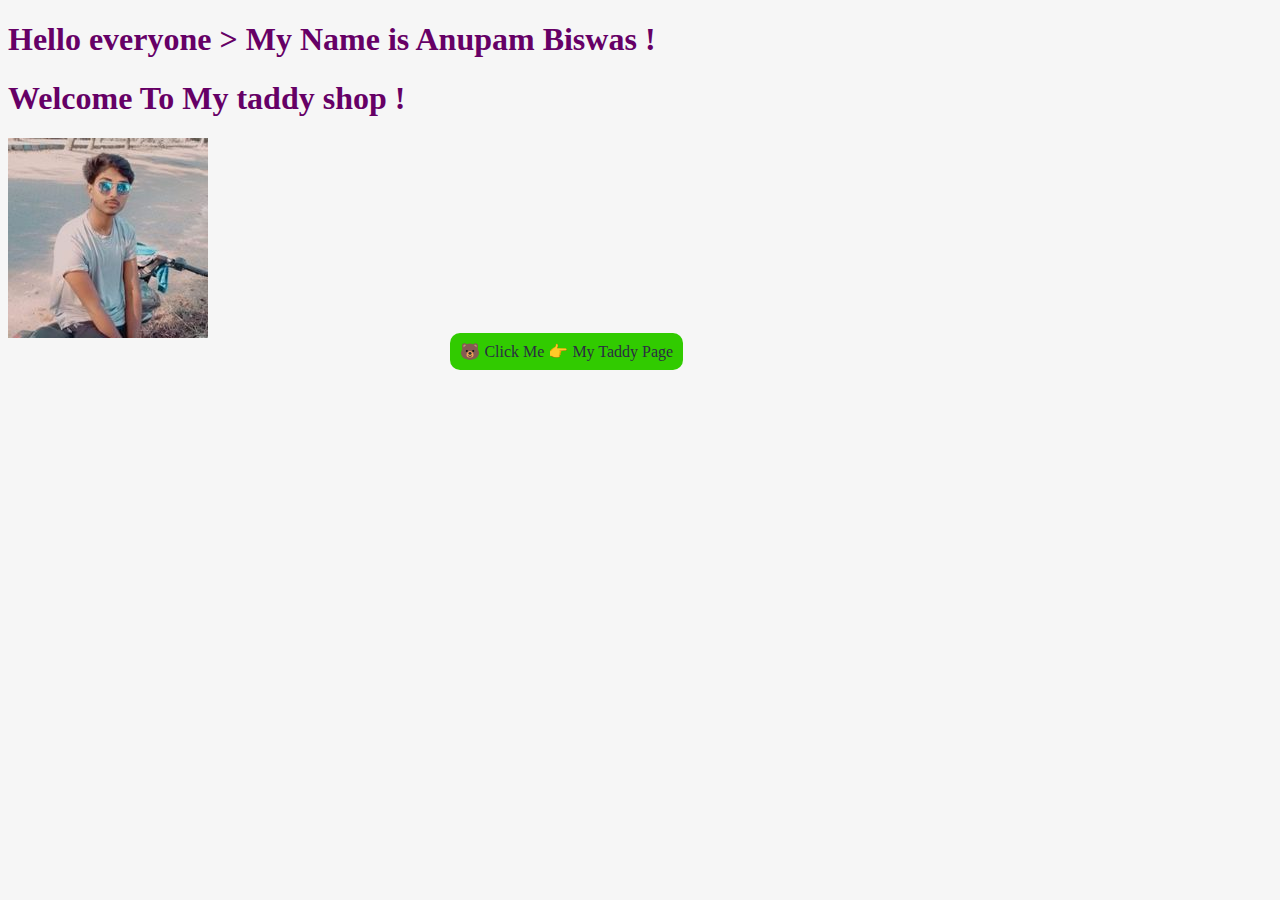
<file: index.html>
<!DOCTYPE html>
<html lang="en">
  <head>
     <title>🐻 My Taddy Shop</title>

       <meta charset="UTF-8">
    <meta name="viewport" content="width=device-width, initial-scale=1">
   <link href="main.css" rel="stylesheet"> 
  </head>
  <body>
  












    <div class=ju>
    <h1>Hello everyone > My Name is Anupam Biswas !</h1>
    <h1>Welcome To My taddy shop !</h1>
    </div>
    <img src="jpg" alt="jf">
    <div class=click>
    <a href="login.html">🐻 Click Me 👉 My Taddy Page</a>
    </div>
     <!-- <button type="text" id="btn1">My taddy list 🐻 click.me </button> -->

    
       <script src="app.js"></script>
  </body>
</html>
</file>
<file: main.css>
body {
  background-color: #f6f6f6;
} 
.taddy > h1 {
  font-size: 20px;
}
.click > a {
  background-color: #31CB00;
  color: #2B2D42;
  border-radius: 10px;
  padding: 10px;
  margin: 35%;
  text-decoration: none;
}
.taddy > h1 {
  margin: 5%;
 color: #19190f; 
}
.my > h1 {
  color: #606;
  
  
}
.t > a {
  background-color: #4d3e02;
  color: #ffffff;
  padding: 10px;
  border-radius: 10px;
  text-decoration: none;
  margin: 35%
}
.ff > img {
  margin: 10%;
}
.ju > h1 {
  color: #606;
}
.gf > h1 {
  color: #31CB00;
}
</file>
